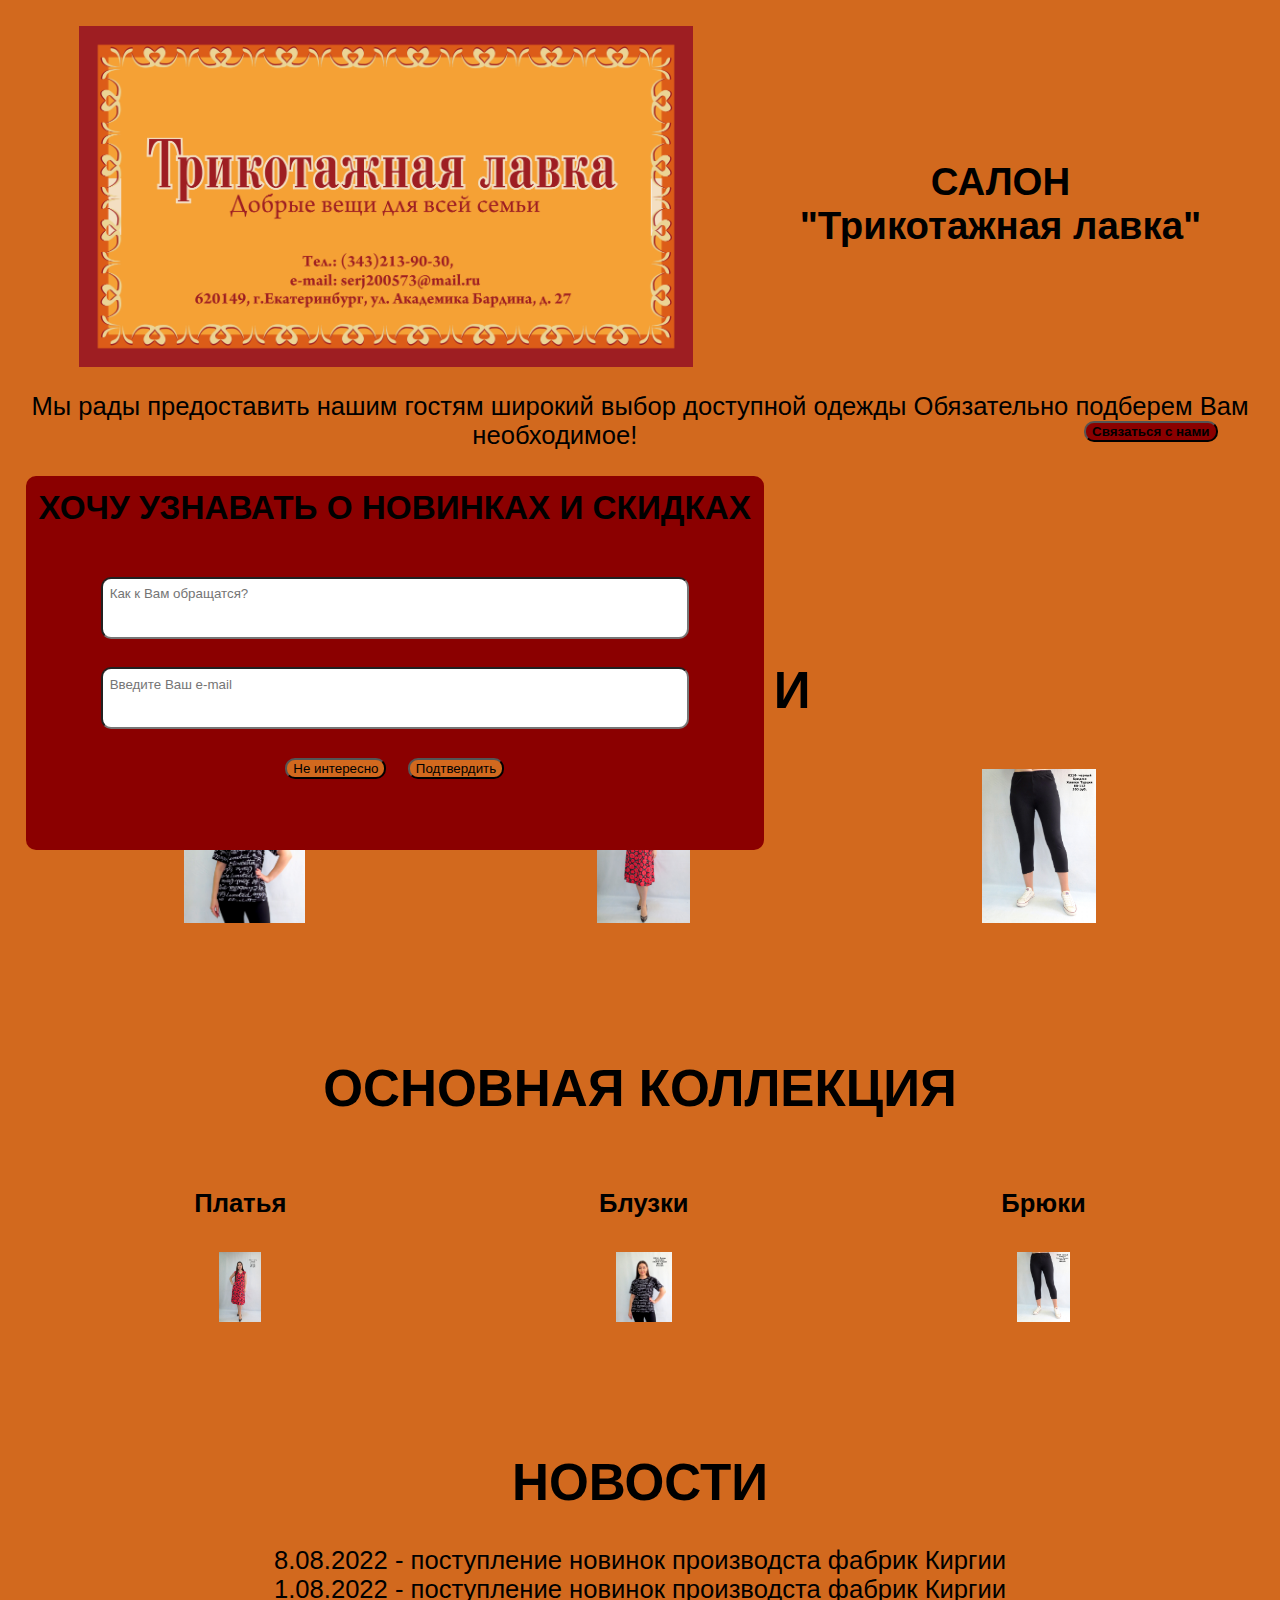
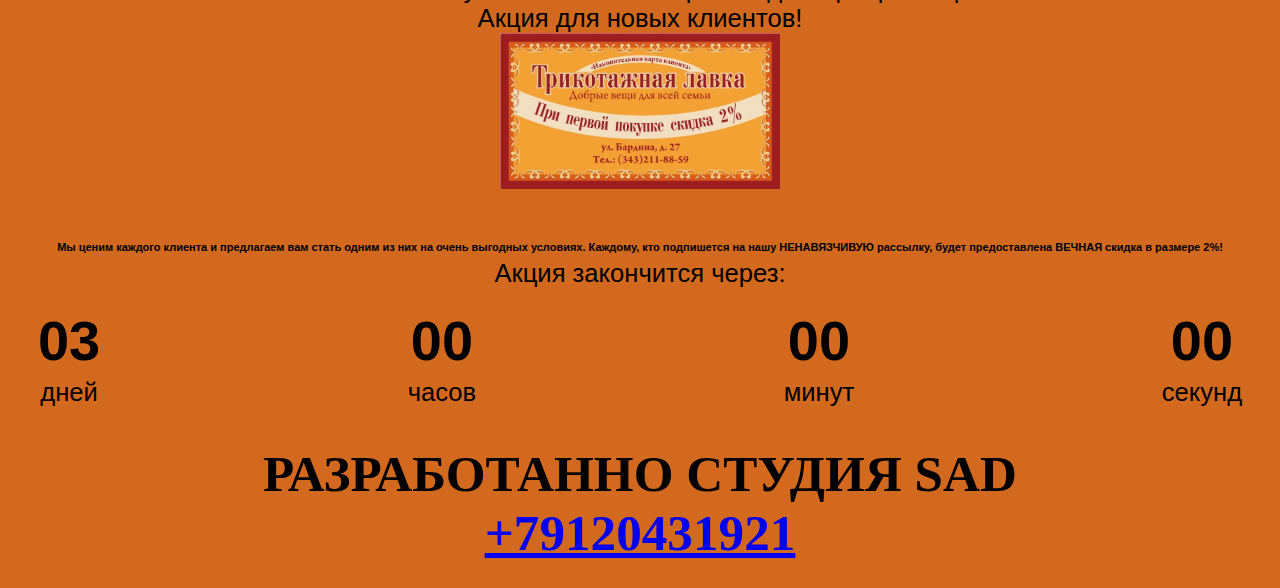
<file: index.html>
<!DOCTYPE html>
<html lang="en">
   <head>
     <meta charset="UTF-8" />
	 <meta name="viewport" content="width=device-width, initial-scale=1, maximum-scale=1" />
	
      <title> Shop </title>

      <link type="text/css" rel="stylesheet" href="shop1.css" />
 
</style>

   </head>
   <body>
    <header>
	<div class = "shapka">
	  <img id="logo" src="logo.png"  alt="логотип" />
	  <div id="header__text">   <h2>САЛОН </br>"Трикотажная лавка" </h2> 
	  </div> 
	</div>
	
	<p> Мы рады предоставить нашим гостям
	широкий выбор доступной одежды
	Обязательно подберем Вам необходимое!


	<button data-modal class="btn btn_white">Связаться с нами</button>
</p>
	
	
	</header>
	<mein>
		<div id = "forma">
			<form class="add">
				<div class="promo__interactive-title">ХОЧУ УЗНАВАТЬ О НОВИНКАХ И СКИДКАХ</div>
				<br clear="all">
				<!-- <span></span> -->
				 <input class="name__input"  type="text" name ="name"  placeholder="Как к Вам обращатся?">
				 <br clear="all">
				 <!-- <span></span> -->
				 <input class="email__input" type="text"  name ="email"  placeholder="Введите Ваш e-mail">
				 <br clear="all">
				 <!-- <span>Сделать его любимым?</span> --> 
				<!-- <input type="checkbox"> -->
				<!-- <span class="yes">Да!</span>  -->
				<button id="btnnow"> Не интересно</button>
				<button id="btn" type="submit">Подтвердить</button>
				
			</form>
		</div> 
		 <div class = "user__alert"  style='display:none;' >
          <h1> Что то пошло не так. Не затруднит проверить данные?</h1>
         </div>
		 <br clear="all">
		 <h1> Н О В И Н К И </h1>
		<div id="novinki">
			
			<!-- <a href="imeg/imeg.html"> </a> -->
			 <!-- <a href="К112 ночь.JPG"> -->
				 <img src="К116 буквы.JPG" height="100px" alt="Блузки" /> 
				 </a> 
				 <img src="К112 ночь (2).png" height="100px" alt="Платья" /> 
				 </a> 
			
				 <img src="К110 черный..JPG" height="100px" alt="Брюки" /> 
				 </a> 
 
            </div>
			<br clear="all">
			<h1> ОСНОВНАЯ КОЛЛЕКЦИЯ </h1>	
			<div class="mein__oll">
			<div class="mein__dress">				
			<h4>Платья</h4> 
			     <a href="К112 ночь (2).png"><!-- ссылка на полноформатную картину из маленькой ниже -->
				 <img src="К112 ночь (2).png" height="70px" alt="Платья" /> 
				 </a> 
			</div>
			 <div class="mein__bluz" >
			<h4>Блузки</h4> 
			     <a href="К116 буквы.JPG">
				 <img src="К116 буквы.JPG" height="70px" alt="Блузки" /> 
				 </a> 
			</div>
			 <div class="mein__bryk" >
			<h4>Брюки</h4> 
			     <a href="К110 черный..JPG">
				 <img src="К110 черный..JPG" height="70px" alt="Брюки" /> 
				 </a> 
			</div> 
		</div>
			<br clear="all">
			
			<div id="news">
				<h1> НОВОСТИ  </h1>
   8.08.2022 - поступление новинок производста фабрик Киргии<br>
   1.08.2022 - поступление новинок производста фабрик Киргии
			</div>
			
</mein>	
<div class="title">Акция для новых клиентов!</div>
<div id="kypon">
      
	   <img src="skidka.png" width="280px" alt="купон" />
	</div> 
           
                <div class="promotion__descr">
                    Мы ценим каждого клиента и предлагаем вам стать одним из них на очень выгодных условиях. 
                    Каждому, кто подпишется на нашу НЕНАВЯЗЧИВУЮ рассылку, будет предоставлена ВЕЧНАЯ скидка в размере <span>2%!</span>
                   
                   
                </div>
         
            <div class="promotion__timer">
                <div class="title"> Акция закончится через:</div>
				
                <div class="timer">
                    <div class="timer__block">
                        <span id="days">12</span>
                        дней
                    </div>
                    <div class="timer__block">
                        <span id="hours">20</span>
                        часов
                    </div>
                    <div class="timer__block">
                        <span id="minutes">56</span>
                        минут
                    </div>
                    <div class="timer__block">
                        <span id="seconds">20</span>
                        секунд
                    </div>
                </div>
				<div class="modal"> 
				<form action="zapros">
                    <div data-close class="modal__close"></div>
                    <div class="modal__title">Мы свяжемся с вами как можно быстрее!</div>
                    <input required placeholder="Ваше имя" name="name" type="text" class="modal__input">
                    <input required placeholder="Ваш номер телефона" name="phone" type="phone" class="modal__input">
                    <button class="btn btn_dark btn_min">Перезвонить мне</button>
                </form>
			</div>         
      
			</div>         
      
<footer >
  	       <div id="tel"> РАЗРАБОТАННО СТУДИЯ SAD <br />
		    <a href="D:/рабочий/stydia/stydia.html"> +79120431921 </a>
		   </div> 
</footer >
<script src = "script.js"></script>
	</body>
</html>
</file>
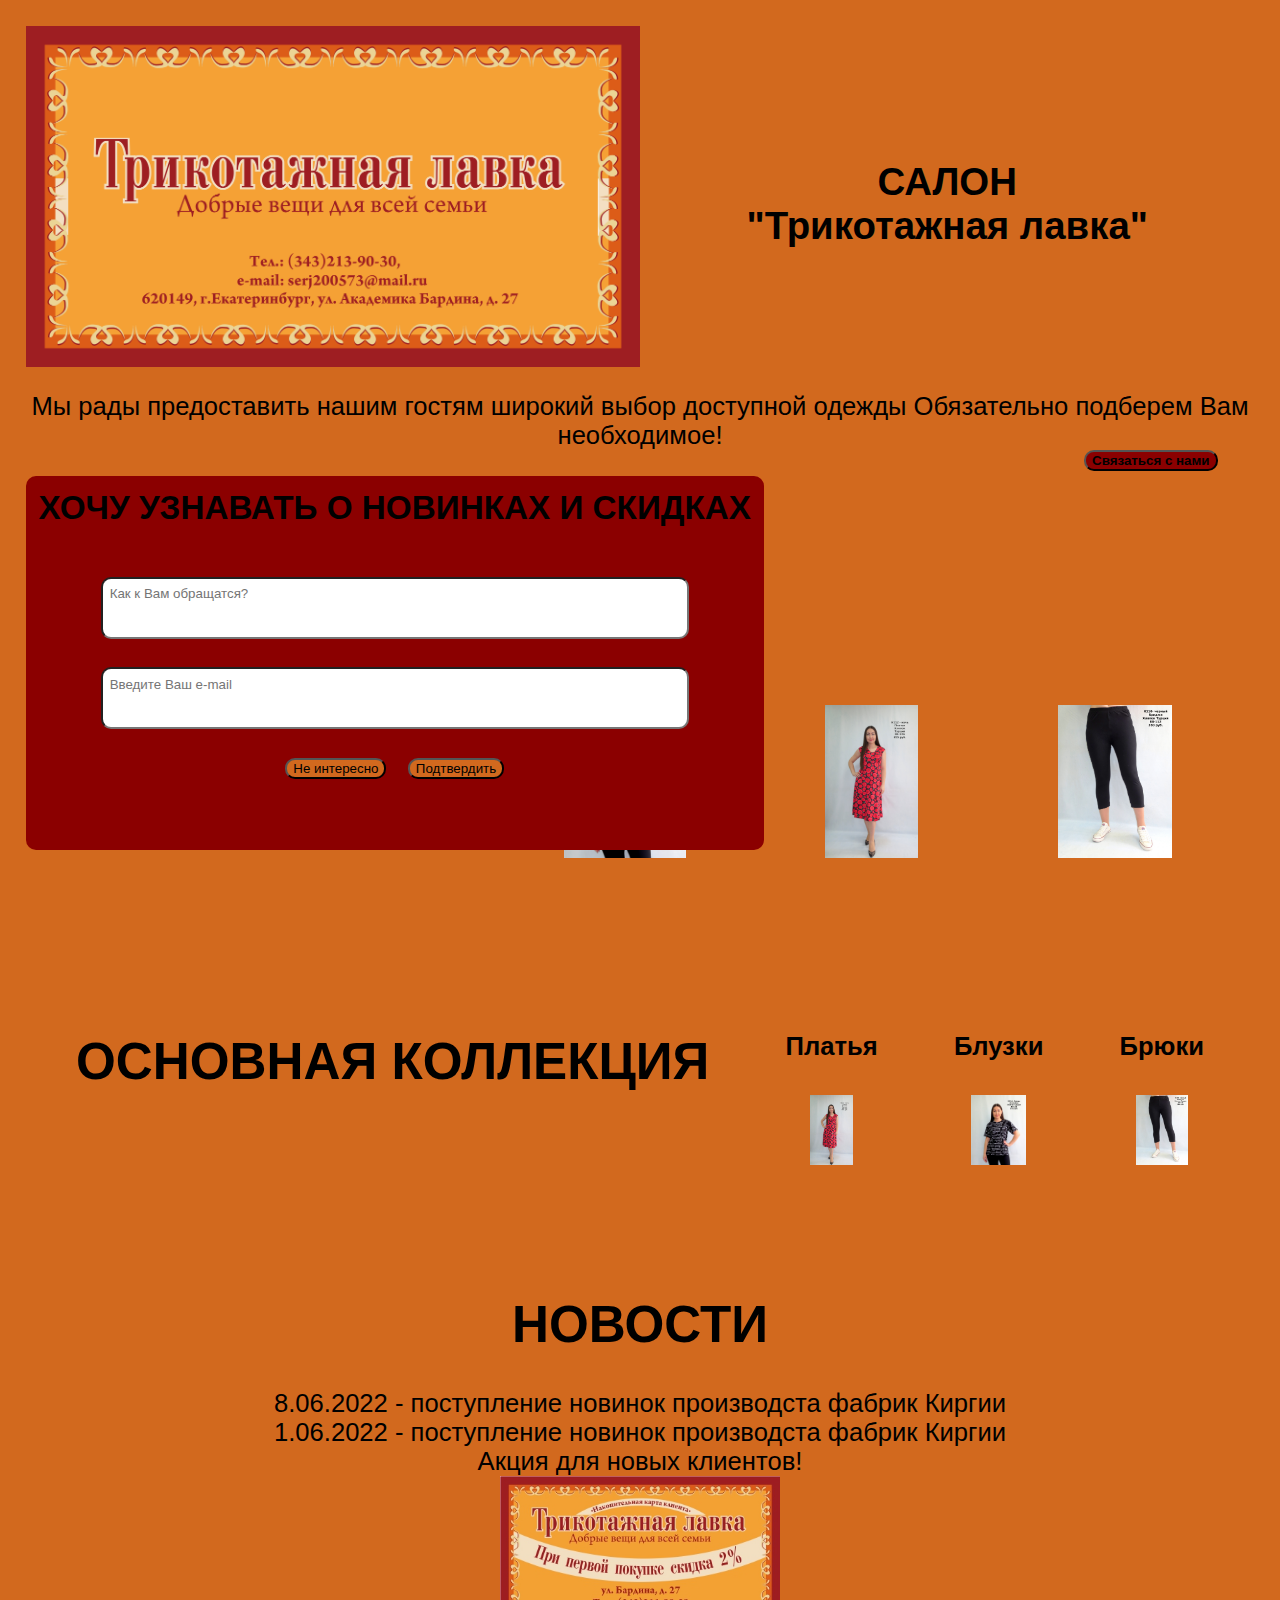
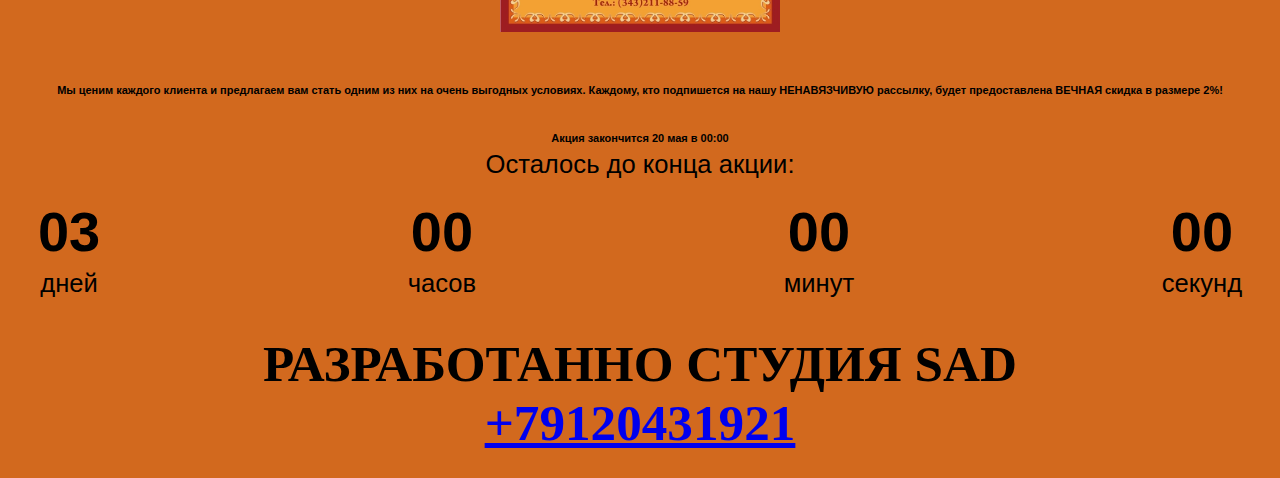
<file: index_old.html>
<!DOCTYPE html>
<html lang="en">
   <head>
     <meta charset="UTF-8" />
	 <meta name="viewport" content="width=device-width, initial-scale=1, maximum-scale=1" />
	
      <title> Shop </title>

      <link type="text/css" rel="stylesheet" href="shop1.css" />
 <!-- @media only screen and (min-width: 320px)and (max-width: 360px)
@media only screen and (max-width: 1920px) and (min-width: 1475px) {}
@media only screen and (max-width: 1474px) and (min-width: 740px){}	   -->
</style>

   </head>
   <body>
    <header>
	  <img id="logo" src="logo.png"  alt="логотип" />
	  <div id="header__text">   <h2>САЛОН </br>"Трикотажная лавка" </h2> 
	  </div> 
	  <br clear="all">
	<p> Мы рады предоставить нашим гостям
	широкий выбор доступной одежды
	Обязательно подберем Вам необходимое!
	<br>

	<button data-modal class="btn btn_white">Связаться с нами</button>
</p>
	
	<!-- <div class="header__right-block"> -->
	
	<!-- </div> -->
	</header>
	<mein>
		<div id = "forma">
			<form class="add">
				<div class="promo__interactive-title">ХОЧУ УЗНАВАТЬ О НОВИНКАХ И СКИДКАХ</div>
				<br clear="all">
				<!-- <span></span> -->
				 <input class="name__input"  type="text" name ="name"  placeholder="Как к Вам обращатся?">
				 <br clear="all">
				 <!-- <span></span> -->
				 <input class="email__input" type="text"  name ="email"  placeholder="Введите Ваш e-mail">
				 <br clear="all">
				 <!-- <span>Сделать его любимым?</span> --> 
				<!-- <input type="checkbox"> -->
				<!-- <span class="yes">Да!</span>  -->
				<button id="btnnow"> Не интересно</button>
				<button id="btn" type="submit">Подтвердить</button>
				
			</form>
		</div> 
		 <div class = "user__alert"  style='display:none;' >
          <h1> Что то пошло не так. Не затруднит проверить данные?</h1>
         </div>
		 <br clear="all">
		<div id="novinki">
			<h1> Н О В И Н К И </h1>
			<!-- <a href="imeg/imeg.html"> </a> -->
			 <!-- <a href="К112 ночь.JPG"> -->
				 <img src="К116 буквы.JPG" height="100px" alt="Блузки" /> 
				 </a> 
				 <img src="К112 ночь (2).png" height="100px" alt="Платья" /> 
				 </a> 
			
				 <img src="К110 черный..JPG" height="100px" alt="Брюки" /> 
				 </a> 
 
            </div>
			<br clear="all">
			<div class="mein__oll">
			<h1> ОСНОВНАЯ КОЛЛЕКЦИЯ </h1>			
			<div class="mein__dress">				
			<h4>Платья</h4> 
			     <a href="К112 ночь (2).png"><!-- ссылка на полноформатную картину из маленькой ниже -->
				 <img src="К112 ночь (2).png" height="70px" alt="Платья" /> 
				 </a> 
			</div>
			 <div class="mein__bluz" >
			<h4>Блузки</h4> 
			     <a href="К116 буквы.JPG">
				 <img src="К116 буквы.JPG" height="70px" alt="Блузки" /> 
				 </a> 
			</div>
			 <div class="mein__bryk" >
			<h4>Брюки</h4> 
			     <a href="К110 черный..JPG">
				 <img src="К110 черный..JPG" height="70px" alt="Брюки" /> 
				 </a> 
			</div> 
		</div>
			<br clear="all">
			
			<div id="news">
				<h1> НОВОСТИ  </h1>
   8.06.2022 - поступление новинок производста фабрик Киргии<br>
   1.06.2022 - поступление новинок производста фабрик Киргии
			</div>
			
</mein>	
<div class="title">Акция для новых клиентов!</div>
<div id="kypon">
       <!-- <a href="skidka.png"  title="СКИДКИ ТУТ!"> -->
	   <img src="skidka.png" width="280px" alt="купон" />
	</div> 
           
                <div class="promotion__descr">
                    Мы ценим каждого клиента и предлагаем вам стать одним из них на очень выгодных условиях. 
                    Каждому, кто подпишется на нашу НЕНАВЯЗЧИВУЮ рассылку, будет предоставлена ВЕЧНАЯ скидка в размере <span>2%!</span>
                    <br><br>
                    Акция закончится 20 мая в 00:00
                </div>
         
            <div class="promotion__timer">
                <div class="title">Осталось до конца акции:</div>
				
                <div class="timer">
                    <div class="timer__block">
                        <span id="days">12</span>
                        дней
                    </div>
                    <div class="timer__block">
                        <span id="hours">20</span>
                        часов
                    </div>
                    <div class="timer__block">
                        <span id="minutes">56</span>
                        минут
                    </div>
                    <div class="timer__block">
                        <span id="seconds">20</span>
                        секунд
                    </div>
                </div>
			</div>         
      
<footer >
  	       <div id="tel"> РАЗРАБОТАННО СТУДИЯ SAD <br />
		    <a href="D:/рабочий/stydia/stydia.html"> +79120431921 </a>
		   </div> 
</footer >
<script src = "script.js"></script>
	</body>
</html>
</file>
<file: shop1.css>
body {
	min-width: 320px;
	max-width: 1920px;
	background-color: #D2691E;
	margin: 1% 1% 1% 1%;
    padding: 1% 1% 1% 1% ;
	font-family: Verdana,Geneva, Arial;
	font-size: 2vw;
	text-align: center;
	 }

.promotion__descr{ /*промотекст*/
	margin-top:40px;
	font-size:11px;
	line-height:24px;
	font-weight:300;
	font-weight: bold;
}
.promotion__descr span{
	font-weight:700;
	font-size:11px;
}
.promotion__timer{  /*блок таймеров*/
	width:auto
}
.promotion__timer .title{
	text-align:center
}
.promotion__timer .timer{
	padding-left:1%;
	padding-right:1%;
	display:flex;
	justify-content:space-between;
	align-items:center
}
.promotion__timer .tmein__ollimer__block{ /*окошки*/
	width:102px;
	height:120px;
	background:#fff;
	box-shadow:0 4px 20px rgba(0,0,0,.25);
	font-size:16px;
	font-weight:300;
	text-align:center
}
.promotion__timer .timer__block span{ /*окошки содержимое*/
	display:block;
	margin-top:20px;
	margin-bottom:5px;
	font-size:56px;
	font-weight:700
}
	 
.name__input, .email__input {
		border-radius:10px;
		width: 80% ;
	    padding: 1%  1%  5% 1% ;
		margin: 3% 1% 1% 1%;
	}
	#btnnow,#btn {
		border-radius:10px;
		
		margin: 3% 1% 1% 1%;
		background-color: #D2691E;
	}

	.add,.user__alert {

		position: absolute;
		z-index:  100;
		background-color: darkred;
		border-radius:10px;
		padding: 1%  1%  5% 1% ;
	
	}

	.promo__interactive-title {
		font-weight: bold;
		font-size: 130%;
	}
	button.btn.btn_white {
		font-weight: bold;
		background-color: darkred;
		border-radius:10px;
		margin-right: 3%;
		margin-bottom: 15%;
		float: right;
	}
	#novinki {
		display: flex;
		justify-content: space-around;
		margin: 3% 1% 5% 1%;	
		

	}
	#novinki img {
	
		width:auto;
		height: 6em;
	
		margin: 1% 1% 1% 1%;
	}	

.shapka{
	display: flex;
	justify-content: space-around;
}

#logo {
		width: 50% ;
		height: auto;
		float: left;
		}
#header__text{
	width: auto ;
	height: auto;
	font-size: 2vw;
	padding-top: 8vw;
}
.mein__oll {
	display: flex;
		justify-content: space-around;
		margin: 3% 1% 5% 1%;	
}
footer{
	font-size: 4vw;
	font-weight: bold;
	font-family: Snell Roundhand, cursive;
	margin-top: 3%;
}
.modal{position:fixed;
	    top:0;
		left:0;
		z-index:1050;
		display:none;
		width:100%;
		height:100%;
		overflow:hidden;
		background-color:rgba(0,0,0,.5)
	}
.modal__dialog{
	            max-width:500px;
				margin:40px auto
			}
.modal__content{
	            position:relative;
				width:100%;
				padding:40px;
				background-color:#fff;
				border:1px solid rgba(0,0,0,.2);
				border-radius:4px;
				max-height:80vh;
				overflow-y:auto
			}
.modal__close{
	         position:absolute;
			 top:8px;
			 right:14px;
			 font-size:30px;
			 color:#000;
			 opacity:.5;
			 font-weight:700;
			 border:none;
			 background-color:transparent;
			 cursor:pointer
			}
.modal__title{
	         text-align:center;
			 font-size:22px;
			 text-transform:uppercase
			}
.modal__input{
	         display:block;
			 margin:20px auto 20px auto;
			 width:280px;
			 height:50px;
			 background:#fff;
			 box-shadow:0 4px 15px rgba(0,0,0,.2);
			 border:none;
			 font-size:18px;
			 text-align:center;
			 padding:0 20px;
			 outline:0
			}
.modal .btn{
	        display:block;
			width:280px;
			margin:0 auto}
.hide{display: none}
.show{display: block}
</file>
